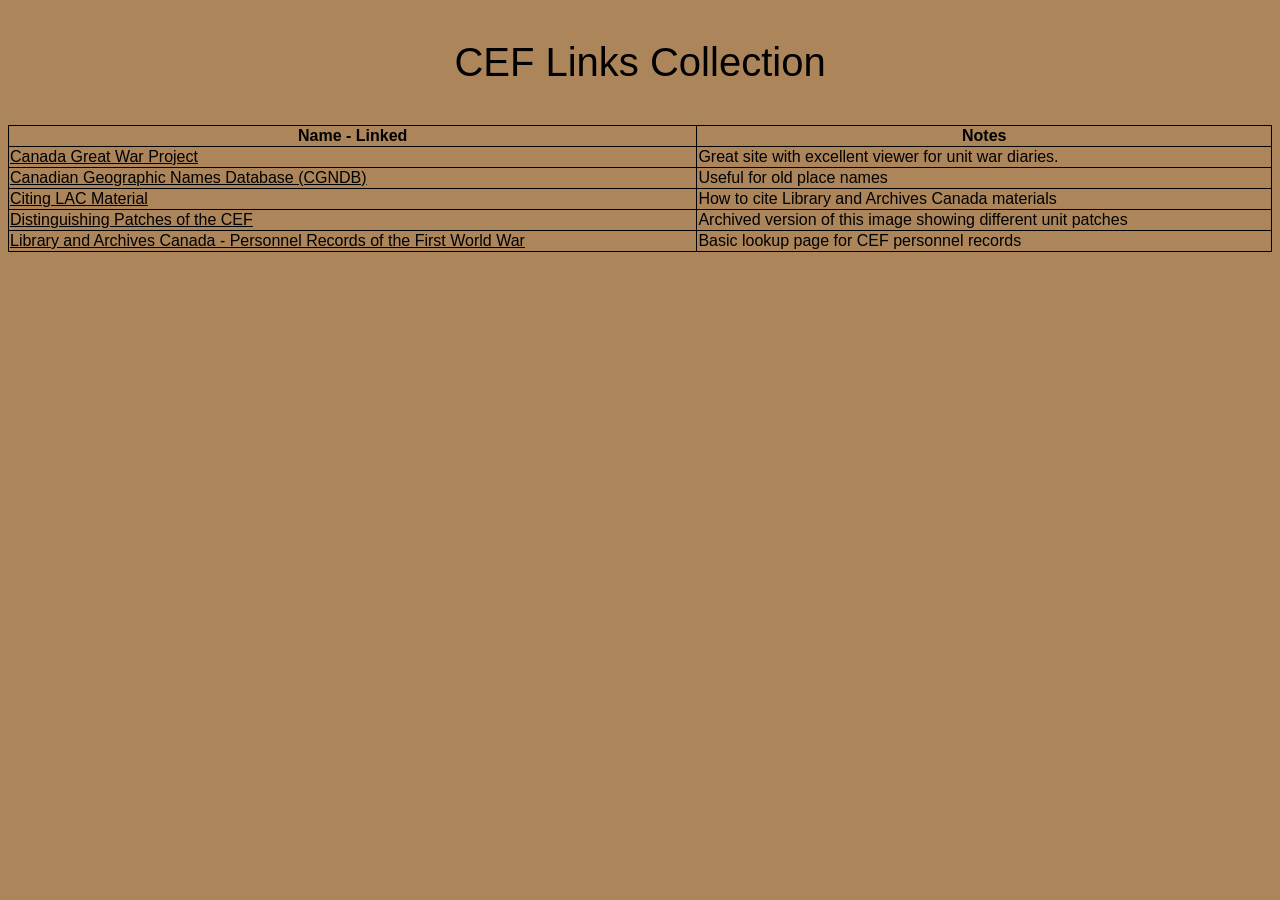
<file: cef.html>
<!doctype html>
<html>
  <head>
    <title>CEF Link Collection</title>
    <link rel="stylesheet" href="/prim.css">
    <base target="_blank">
  </head>
  <body>
    <p class="head">CEF Links Collection</p>
    
    <Table>
      <tr>
        <th>Name - Linked</th>
        <th>Notes</th>
      </tr>
      <tr>
        <td><a href="https://canadiangreatwarproject.com/" target="_blank">Canada Great War Project</a></td>
        <td>Great site with excellent viewer for unit war diaries.</td>
      </tr>
      <tr>
        <td><a href="https://geonames.nrcan.gc.ca/search-place-names/search">Canadian Geographic Names Database (CGNDB)</a></td>
        <td>Useful for old place names</td>
      </tr>
      <tr>
        <td><a href="https://library-archives.canada.ca/eng/services/public/using-lac-material/crediting-citing-material/Pages/credit-citing-material.aspx">Citing LAC Material</a></td>  
        <td>How to cite Library and Archives Canada materials</td>
      </tr>
      <tr>
        <td><a href="https://archive.ph/isdma">Distinguishing Patches of the CEF</a></td>
        <td>Archived version of this image showing different unit patches</td>
      </tr>
      <tr>
        <td><a href="https://www.bac-lac.gc.ca/eng/discover/military-heritage/first-world-war/personnel-records/Pages/personnel-records.aspx" target="_blank">Library and Archives Canada - Personnel Records of the First World War</a></td>
        <td>Basic lookup page for CEF personnel records</td>
      </tr>
    </Table>
    
  </body>

  
</html>
</file>
<file: prim.css>
body {
  background-color:#ac855a;
  color:black;
  font-family:sans-serif;
}

a:link {
  color:black;
}
a:hover {
  color:darkblue;
}
a:visited {
  color:black;
}

th {
  font-weight:bold;
}
table {
  border-collapse: collapse;
  width: 100%;
}
td {
  border: 1px solid #000000;
}
th {
  border: 1px solid #000000;
}

.head {
  font-size:2.5em;
  font-family:sans-serif;
  text-align:center;
}
</file>
